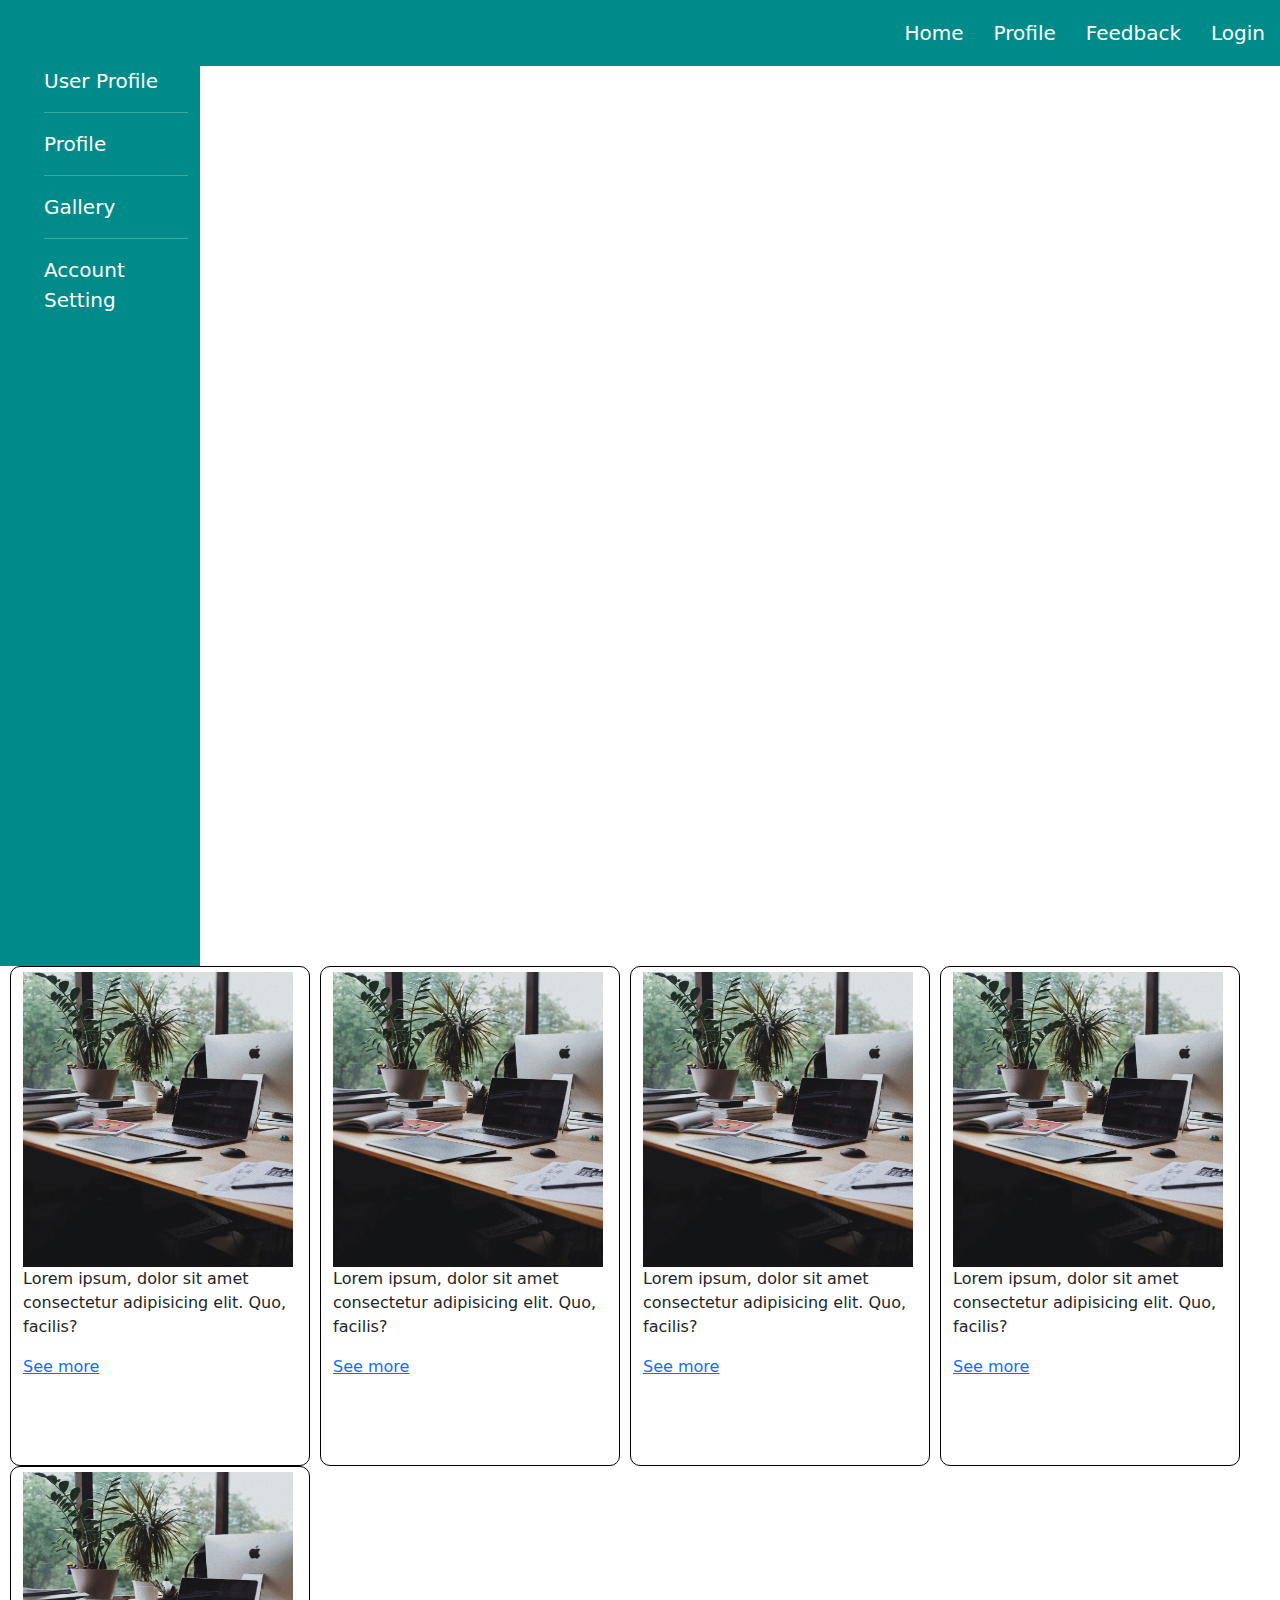
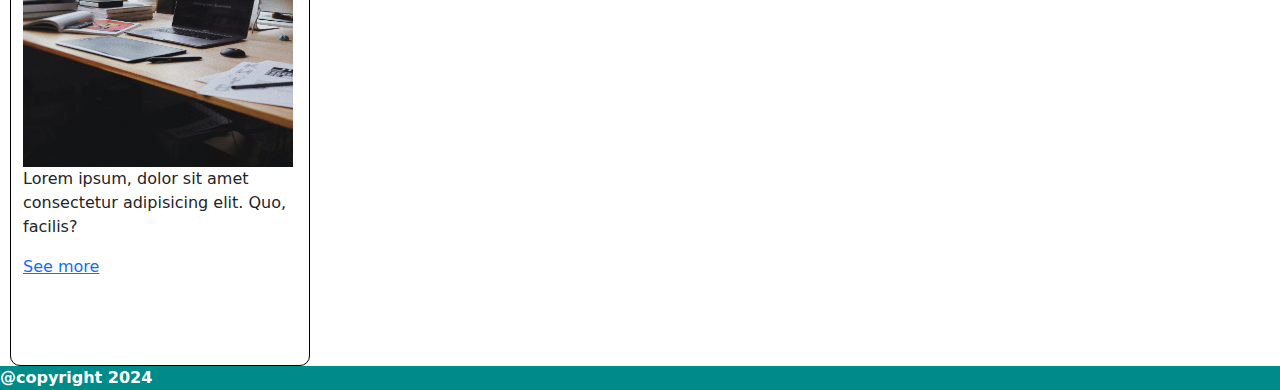
<file: index.html>
<html>
<head>
<title>Gallery</title>
<link rel="stylesheet" href="bootstrap-5.2.3-dist/css/bootstrap.css">
<link rel="stylesheet" type="text/css" href="style.css">
</head>
<body>
<div class="container-fluid">
<div class="row">
<div class="col-12 menu"  >
<ul>
<li><a href="index.html" >Home</a></li>
<li><a href="card.html">Profile</a></li>
<li><a href="">Feedback</a></li>
<li><a href="login.html">Login</a></li>

  </ul>
</div>
</div>

<div class="row">
  <div class="col-md-3 sideNav" style="height: 100vh;">
    <ul>
      <li><a href="">User Profile</a></li>
      <hr>
      <li><a href="">Profile</a></li>
      <hr>
      <li><a href="">Gallery</a></li>
      <hr>
      <li><a href="">Account Setting</a></li>
        </ul>
  </div>
  <div class="row">
<div class="col-md-9 img-card-div">
<img src="media/p.jpg" alt="">
<div class="caption">
<p>Lorem ipsum, dolor sit amet consectetur adipisicing elit. Quo, facilis?</p>
<a href="">See more</a>
</div>
</div>

<div class="col-md-9 img-card-div">
  <img src="media/p.jpg" alt="">
  <div class="caption">
  <p>Lorem ipsum, dolor sit amet consectetur adipisicing elit. Quo, facilis?</p>
  <a href="">See more</a>
  </div>
  </div>
  
  <div class="col-md-9 img-card-div">
    <img src="media/p.jpg" alt="">
    <div class="caption">
    <p>Lorem ipsum, dolor sit amet consectetur adipisicing elit. Quo, facilis?</p>
    <a href="">See more</a>
    </div>
    </div>
    
    <div class="col-md-9 img-card-div">
      <img src="media/p.jpg" alt="">
      <div class="caption">
      <p>Lorem ipsum, dolor sit amet consectetur adipisicing elit. Quo, facilis?</p>
      <a href="">See more</a>
      </div>
      </div>
      
      <div class="col-md-9 img-card-div">
        <img src="media/p.jpg" alt="">
        <div class="caption">
        <p>Lorem ipsum, dolor sit amet consectetur adipisicing elit. Quo, facilis?</p>
        <a href="">See more</a>
        </div>
        </div>
</div>
</div>
</div>
<div class="row">
  <div class="col-12 footer">
@copyright 2024
  </div>
    </div>
</div>
  
</body>
</html>
</file>
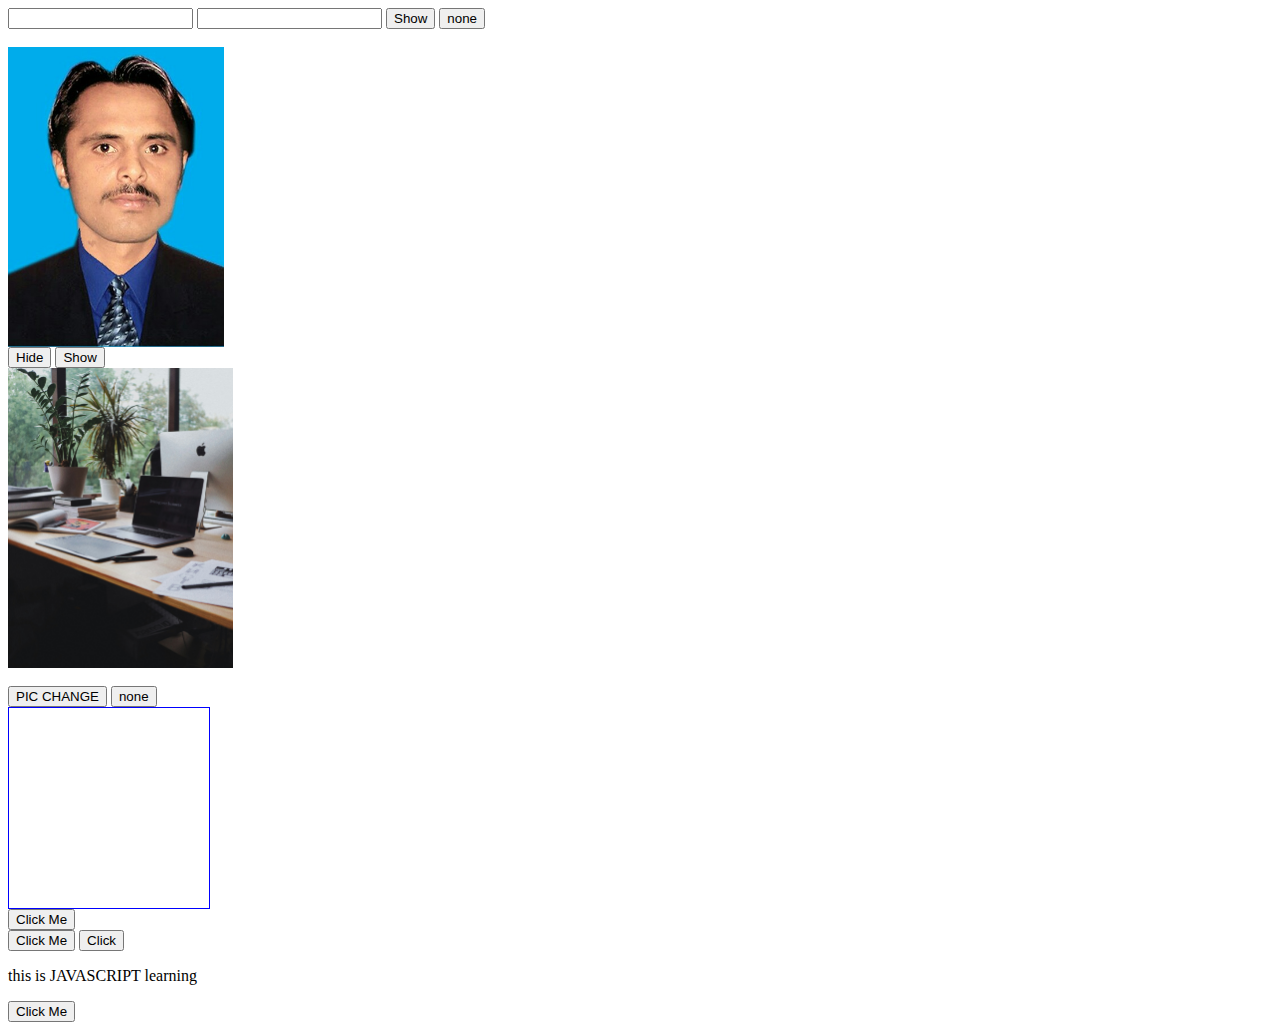
<file: first.html>
<html>
<head>
<title>Profile</title>
<script>
    function myfunc(){

        document.getElementById("demo").innerHTML='TEXT CHANGE';
        onclick=myfunc();
   
    }
     </script>   

</head>
<body>
    
    <div>
        
        <input type="text" id="Abid">
        <input type="email" id="email">
        
        
        <button onclick="document.getElementById('Abid')">Show</button>
        <button onclick="document.getElementById ('email').style.display='none'">none</button>
        <br><br>
        </div>
        






<div>
<img src="media/bb.jpg" height="300px; width=250px;" id="y"><br>
<button onlick="getElementById ('y').src=media/bb.jpg">Hide</button>
<button onclick="document.getElementById('y')">Show</button>
</div>

<img src="media/p.jpg" height="300px; width=250px;" id="xy"><br>
<br>
<button onclick="document.getElementById ('xy').src='media/bb.jpg'">PIC CHANGE</button>
<button onclick="document.getElementById ('xy').style.display='none'">none</button>



    <div id="box" style="height: 200px; width: 200px; border: 1px solid blue;">

    </div>
    <button onclick="document.getElementById ('box').style.backgroundColor='blue'";>Click Me</button>
    <br>
    <button onclick="document.getElementById ('box').style.backgroundColor='blue'";>Click Me</button>
    <button onclick="document.getElementById ('box').style.fontSize ='35px'";>Click</button>


<p id="demo">this is JAVASCRIPT learning</p>
<button onclick="document.getElementById ('demo').innerHTML='have change the text'">Click Me</button>
</body>  
</html>
</file>
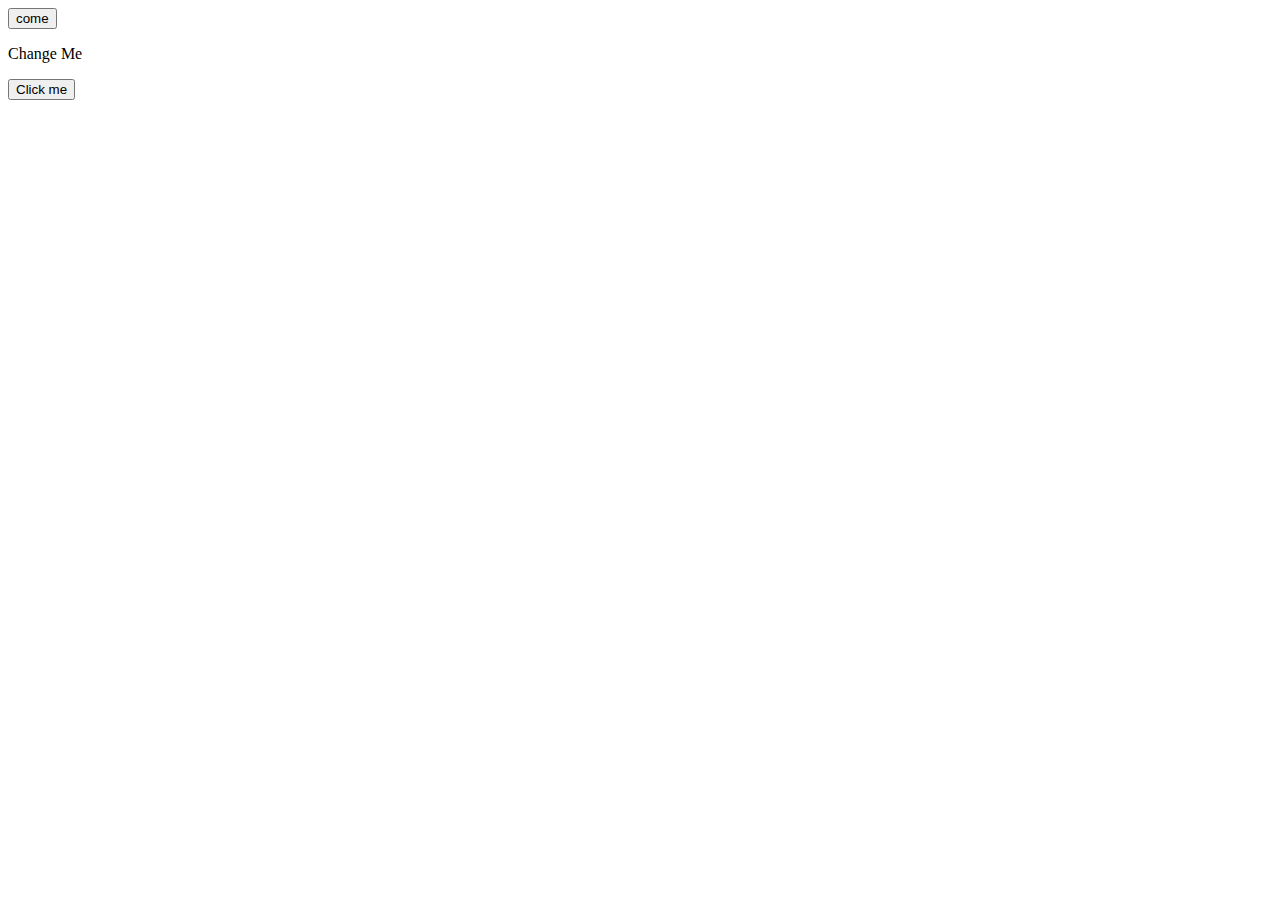
<file: js.html>
<html>
<head>
<title>JAVASCRIPT</title>
<script>
  function my(){
    document.getElementById("dem").innerHTML='CHANGED';
    onclick=my();
}
  
  
  /*function myfunc(){

        document.getElementById("demo").innerHTML='TEXT CHANGE';
        onclick=myfunc();
    }*/
     </script>   
</head>
<body>
    <button onclick="document.getElementById('dem').innerHTML='I CHANGED'";>come</button>
    
    
    
    <p id="demo">Change Me</p>
    <!-- <button onclick=myfunc();>Click me</button> -->
    <button onclick="document.getElementById('demo').innerHTML='TEXT CHANGE'";>Click me</button>

</body>  
</html>
</file>
<file: style.css>
/*.container-fluid{
    border:2px solid red;
}*/

/*.header{
    background: orange;
}*/
.menu{
    background:darkcyan;
    padding: 3px 0;
    /*z-index: 1;*/
}
.menu ul{
    display: flex;
    justify-content: end;
    list-style: none;
    /*padding: 10px;*/
    margin: 0;
}
.menu ul li{
    padding: 15px;
}

.menu a{
    text-decoration: none;
    color: white;
    font-size: 20px;
}
.sideNav ul{
    list-style: none;
}
.sideNav a{
    text-decoration: none;
    color: white;
    font-size: 20px;
}

.img-card-div{
    height: 500px;
    width: 300px;
    border: 1px solid black;
    border-radius: 10px;
    margin-left: 10px;;
}
.img-card-div img{
    height: 300px;
    width: 270px;
    padding-top: 5px;
}
.sideNav{
    background: darkcyan;
    width: 200px;
    height: 100%;
    color: white;
    top: 0;
    left: 0;
    /*position: fixed;
    padding-left: 10px;*/
}
.footer{
    background: darkcyan;
    color: white;
    font-weight: bold;
}
</file>
